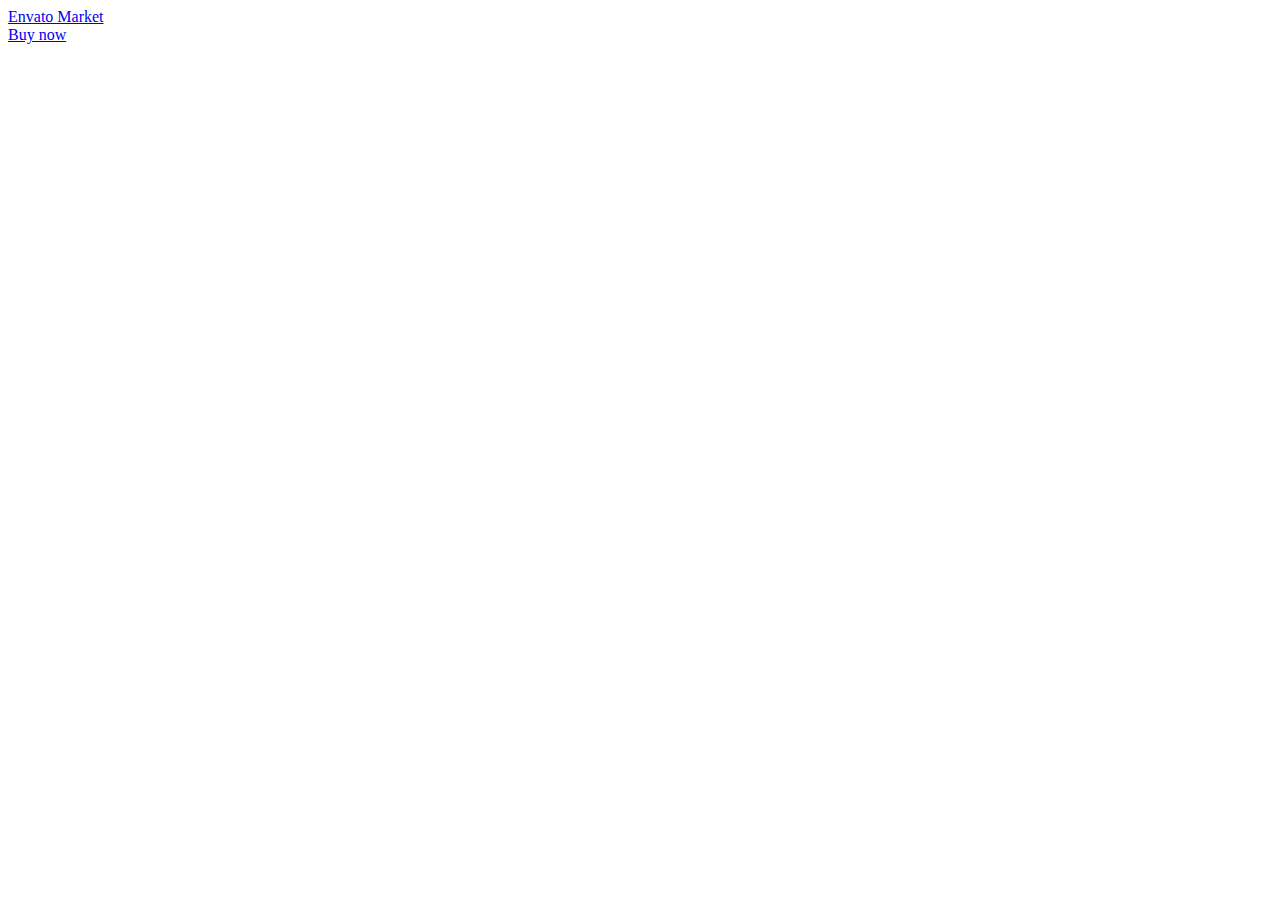
<file: preview.themeforest.net/item/voltpro-electrical-services-elementor-template-kit/full_screen_preview/55164794.html>
<!doctype html>
<html lang="en" class="no-js">

<head>
    <meta charset="utf-8">
    <link rel="dns-prefetch" href="//s3.envato.com" />
    <link rel="preload" href="https://public-assets.envato-static.com/assets/generated_sprites/logos-20f56d7ae7a08da2c6698db678490c591ce302aedb1fcd05d3ad1e1484d3caf9.png" as="image" />
    <link rel="preload" href="https://public-assets.envato-static.com/assets/generated_sprites/common-5af54247f3a645893af51456ee4c483f6530608e9c15ca4a8ac5a6e994d9a340.png" as="image" />

    <meta http-equiv="X-UA-Compatible" content="chrome=1">
    <title>Voltpro - Electrical Services Elementor Template Kit Preview - ThemeForest</title>
    <meta name="description" content="&amp;lt;p&amp;gt;&amp;lt;strong&amp;gt;VoltPro&amp;lt;/strong&amp;gt; – Electrical Services is an Elementor Template Kit ...">
    <meta name="robots" content="noindex, nofollow" />
    <meta name="viewport" content="width=device-width, minimum-scale=1, maximum-scale=1" />
    <meta name="turbo-visit-control" content="reload">

    <script nonce="Ob4lBc5eVs7btUzuZcIsTA==">
        //<![CDATA[
        window.dataLayer = window.dataLayer || [];

        //]]>
    </script>


    <script type="text/plain" nonce="Ob4lBc5eVs7btUzuZcIsTA==" data-cookieconsent="statistics">
        //
        <![CDATA[
      var container_env_param = "";
      (function(w,d,s,l,i) {
      w[l]=w[l]||[];w[l].push({'gtm.start':
      new Date().getTime(),event:'gtm.js'});
      var f=d.getElementsByTagName(s)[0],
      j=d.createElement(s),dl=l!='dataLayer'?'&l='+l:'';
      j.async=true;j.src='https://www.googletagmanager.com/gtm.js?id='+i+dl+container_env_param;
      f.parentNode.insertBefore(j,f);
      })(window,document,'script','dataLayer','GTM-W8KL5Q5');

//]]>
    </script>

    <link rel="stylesheet" media="all" href="https://public-assets.envato-static.com/assets/market/core/index-a9b4110996ce191cf79c3c3d4591a5bb3ada6179f9cdd9de9e89ba0bd13823e0.css" />
    <link rel="stylesheet" media="all" href="https://public-assets.envato-static.com/assets/market/pages/preview/index-457550c0311c719db250e79989e7462091be593549fb6bcb3801c9182189d1e5.css" />

    <link rel="apple-touch-icon-precomposed" type="image/x-icon" href="https://public-assets.envato-static.com/assets/icons/favicons/apple-touch-icon-72x72-precomposed-ea6fb08063069270d41814bdcea6a36fee5fffaba8ec1f0be6ccf3ebbb63dddb.png" sizes="72x72" />
    <link rel="apple-touch-icon-precomposed" type="image/x-icon" href="https://public-assets.envato-static.com/assets/icons/favicons/apple-touch-icon-114x114-precomposed-bab982e452fbea0c6821ffac2547e01e4b78e1df209253520c7c4e293849c4d3.png" sizes="114x114"
    />
    <link rel="apple-touch-icon-precomposed" type="image/x-icon" href="https://public-assets.envato-static.com/assets/icons/favicons/apple-touch-icon-120x120-precomposed-8275dc5d1417e913b7bd8ad048dccd1719510f0ca4434f139d675172c1095386.png" sizes="120x120"
    />
    <link rel="apple-touch-icon-precomposed" type="image/x-icon" href="https://public-assets.envato-static.com/assets/icons/favicons/apple-touch-icon-144x144-precomposed-c581101b4f39d1ba1c4a5e45edb6b3418847c5c387b376930c6a9922071c8148.png" sizes="144x144"
    />
    <link rel="apple-touch-icon-precomposed" type="image/x-icon" href="https://public-assets.envato-static.com/assets/icons/favicons/apple-touch-icon-precomposed-c581101b4f39d1ba1c4a5e45edb6b3418847c5c387b376930c6a9922071c8148.png" />

    <script src="https://public-assets.envato-static.com/assets/market/pages/full_screen_preview/index-90ba69e296c80625852fec522ed9e99c21b277646d120b98ce74d8778f2883a9.js" nonce="Ob4lBc5eVs7btUzuZcIsTA=="></script>

    <script nonce="Ob4lBc5eVs7btUzuZcIsTA==">
        //<![CDATA[
        //function to fix height of iframe!
        var calcHeight = function() {
            var headerDimensions = $('.preview__header').height();
            $('.full-screen-preview__frame').height($(window).height() - headerDimensions);
        }

        $(document).ready(function() {
            calcHeight();
        });

        $(window).resize(function() {
            calcHeight();
        }).load(function() {
            calcHeight();
        });

        //]]>
    </script>
</head>

<body class="full-screen-preview">
    <div class="preview__header">
        <div class="preview__envato-logo">
            <a class="header-envato_market" href="https://themeforest.net/item/voltpro-electrical-services-elementor-template-kit/55164794">Envato Market</a>
        </div>

        <div id="js-preview__actions" class="preview__actions">
            <div class="preview__action--buy">
                <a class="header-buy-now e-btn--3d -color-primary" href="https://themeforest.net/checkout/from_item/55164794?license=regular">Buy now</a>
            </div>
        </div>
    </div>
    <iframe class="full-screen-preview__frame" src="https://kits.roxthemes.com/voltpro/" name="preview-frame" frameborder="0" noresize="noresize" data-view="fullScreenPreview" allow="geolocation 'self'; autoplay 'self'">
</iframe>


    <script nonce="Ob4lBc5eVs7btUzuZcIsTA==">
        //<![CDATA[
        $(function() {
            viewloader.execute(Views);
        });

        //]]>
    </script>
    <script nonce="Ob4lBc5eVs7btUzuZcIsTA==">
        //<![CDATA[
        (function() {
            function normalizeAttributeValue(value) {
                if (value === undefined || value === null) return undefined

                var normalizedValue

                if (Array.isArray(value)) {
                    normalizedValue = normalizedValue || value
                        .map(normalizeAttributeValue)
                        .filter(Boolean)
                        .join(', ')
                }

                normalizedValue = normalizedValue || value
                    .toString()
                    .toLowerCase()
                    .trim()
                    .replace(/&amp;/g, '&')
                    .replace(/&#39;/g, "'")
                    .replace(/\s+/g, ' ')

                if (normalizedValue === '') return undefined
                return normalizedValue
            }

            var pageAttributes = {
                app_name: normalizeAttributeValue('Marketplace'),
                app_env: normalizeAttributeValue('production'),
                app_version: normalizeAttributeValue('255da69442cae7cda6099a6532b213c8d84538cc'),
                page_type: normalizeAttributeValue('item'),
                page_location: window.location.href,
                page_title: document.title,
                page_referrer: document.referrer,
                ga_param: normalizeAttributeValue('_ga=2.127763337.586469765.1732442736-1450768365.1732442736'),
                event_attributes: null,
                user_attributes: {
                    user_id: normalizeAttributeValue(''),
                    market_user_id: normalizeAttributeValue(''),
                }
            }
            dataLayer.push(pageAttributes)

            dataLayer.push({
                event: 'analytics_ready',
                event_attributes: {
                    event_type: 'user',
                    custom_timestamp: Date.now()
                }
            })
        })();

        //]]>
    </script>
    <noscript>
      <iframe
        src="https://www.googletagmanager.com/ns.html?id=GTM-W8KL5Q5"
        height="0"
        width="0"
        style="display:none;visibility:hidden"
      >
      </iframe>
    </noscript>



    <div id="affiliate-tracker" class="is-hidden" data-view="affiliatesTracker" data-cookiebot-enabled="true"></div>

    <script src="https://consent.cookiebot.com/uc.js" data-cbid="d10f7659-aa82-4007-9cf1-54a9496002bf" data-georegions="{&quot;region&quot;:&quot;US&quot;,&quot;cbid&quot;:&quot;d9683f70-895f-4427-97dc-f1087cddf9d8&quot;}" async="async" id="Cookiebot" nonce="Ob4lBc5eVs7btUzuZcIsTA=="></script>


    <script nonce="Ob4lBc5eVs7btUzuZcIsTA==">
        //<![CDATA[
        var ACCOUNTS = ["m"];
        window.ga = window.ga || function() {
            (ga.q = ga.q || []).push(arguments)
        };
        ga.l = +new Date;

        var consentCookie = getCookie('CookieConsent');

        if (consentCookie) {
            var hasConsent = Market.Helpers.CookieConsent.given('statistics');

            if (hasConsent) {
                setupGoogleAnalytics();
                loadGoogleAnalytics();
                loadLinkingForAllAccounts();
            }
        } else {
            setupGoogleAnalytics();
            loadGoogleAnalytics();
            loadLinkingForAllAccounts();
        }

        window.addEventListener('CookiebotOnAccept', handleCookiebotAcceptDeclineEvent, false);
        window.addEventListener('CookiebotOnDecline', handleCookiebotAcceptDeclineEvent, false);

        function handleCookiebotAcceptDeclineEvent() {
            if (Cookiebot.consent.statistics) {
                if (!(window.ga && ga.create)) {
                    setupGoogleAnalytics();
                    loadGoogleAnalytics();
                    loadLinkingForAllAccounts();
                }
            } else {
                unloadGoogleAnalytics()
            }
        }

        function getCookie(name) {
            var name = name + "=";
            var decodedCookie = decodeURIComponent(document.cookie);
            var cookieContent = decodedCookie.split(';');

            for (var i = 0; i < cookieContent.length; i++) {
                var c = cookieContent[i];

                while (c.charAt(0) == ' ') {
                    c = c.substring(1);
                }

                if (c.indexOf(name) == 0) {
                    return c.substring(name.length, c.length);
                }
            }

            return false;
        }

        function delete_cookie_by_name(name) {
            document.cookie = name + "=; expires=Thu, 01 Jan 1970 00:00:00 UTC; path=/;";
        }

        function unloadGoogleAnalytics() {
            var payload = {
                "name": "m",
                "allowLinker": true
            };
            var accountId = "UA-11834194-7";

            // Set the GA User Opt-out flag
            window['ga-disable-' + accountId] = true;

            // Do not explicitly make any further calls to ga()
            ga(payload.name + ".remove");

            // Delete any existing GA cookies (_ga, _gat & _gaid) and GA Client ID from localStorage
            delete_cookie_by_name('_ga');
            delete_cookie_by_name('_gat');
            delete_cookie_by_name('_gid');

            // Delete LocalStorage Entries
            if (Market.Helpers.GaLsUtils.localStorageAvailable()) {
                var clientId = Market.Helpers.GaLsUtils.getClientId();

                if (!clientId) {
                    return;
                }

                Market.Helpers.GaLsUtils.removeClientId();
            }

            // Do not transmit the Client ID to other sites upon navigation (i.e. autoLink)
        }

        function domLoaded() {
            return new Promise(resolve => {
                if (
                    document.readyState === 'interactive' ||
                    document.readyState === 'complete'
                ) {
                    resolve()
                } else {
                    document.addEventListener(
                        'DOMContentLoaded',
                        () => {
                            resolve()
                        }, {
                            capture: true,
                            once: true,
                            passive: true
                        }
                    )
                }
            })
        }

        function loadLinkingForAllAccounts() {
            domLoaded().then(() => {
                window._envGaTrackerNames = ACCOUNTS;

                for (var i = 0; i < ACCOUNTS.length; i++) {
                    var t = ACCOUNTS[i];

                    ga(t + '.require', 'linker');

                    ga(t + '.require', 'linkid', 'linkid.js');
                };

                document.body.addEventListener('click', function(event) {
                    decorateLink(event);
                });
                document.body.addEventListener('contextmenu', function(event) {
                    // Aside from a normal click, we need to handle the variety of ways users
                    // can open a link in a new tab
                    // Right click to open context menu
                    decorateLink(event);
                });
                document.body.addEventListener('mousedown', function(event) {
                    // Aside from a normal click, we need to handle the variety of ways users
                    // can open a link in a new tab
                    // Middle mouse button click
                    if (event.button === 1) {
                        decorateLink(event);
                    }
                });
            });
        }

        function decorateLink(event) {

            window._envGaTrackerNames = ACCOUNTS;

            var currentTarget = jQuery(event.target);
            var link = currentTarget.closest('a')[0];
            var ourDomains = ["audiojungle.net", "themeforest.net", "videohive.net", "graphicriver.net", "3docean.net", "codecanyon.net", "photodune.net", "elements.envato.com", "build.envatohostedservices.com", "author.envato.com", "tutsplus.com", "sites.envato.com", "account.envato.com", "forums.envato.com"];
            var filteredDomains = ourDomains.filter(function(domain) {
                return domain !== document.location.hostname;
            });

            for (var i = 0; i < ACCOUNTS.length; i++) {
                var t = ACCOUNTS[i];

                if (link && link.href) {
                    if (filteredDomains.includes(link.hostname) || currentSiteLinkOpensInNewWindow(link)) {
                        ga(t + '.linker:decorate', link)
                    }
                }
            }
        }

        function currentSiteLinkOpensInNewWindow(link) {
            return document.location.hostname === link.hostname && link.target === '_blank';
        }

        function setupGoogleAnalytics() {
            (function() {
                var accountId = "UA-11834194-7";
                window['ga-disable-' + accountId] = false;

                var options = {
                    "name": "m",
                    "allowLinker": true
                };

                if (Market.Helpers.GaLsUtils.localStorageAvailable()) {
                    if (Market.Helpers.GaLsUtils.clientIdNotPresent()) {
                        options.clientId = Market.Helpers.GaLsUtils.retrieveClientId();
                    }

                    ga("create", accountId, options);
                    ga(function() {
                        var tracker = ga.getByName(options.name);
                        Market.Helpers.GaLsUtils.storeClientId(tracker.get('clientId'));
                        for (var i = 0; i < ACCOUNTS.length; i++) {
                            var t = ACCOUNTS[i];
                            ga(t + '.set', 'dimension18', Market.Helpers.GaLsUtils.retrieveClientId())
                        }
                    })
                } else {
                    ga("create", accountId, options);
                }

                window._envGaTrackerNames = ACCOUNTS;

                for (var i = 0; i < ACCOUNTS.length; i++) {
                    var t = ACCOUNTS[i];

                    ga(t + '.require', "");

                    ga(t + '.require', 'ec');

                    ga(t + '.require', 'displayfeatures');

                    ga(t + '.set', 'dimension20', 'other')

                    var itemPageIdMatch = window.location.pathname.match(/^\/item\/[a-z-]+\/(?:reviews\/)?(\d+)(?:\/comments|\/support)?$/);
                    if (itemPageIdMatch) {
                        // Fetch item ID from path
                        var itemId = itemPageIdMatch[1];
                        ga(t + '.set', 'dimension23', itemId);
                    }

                }

                loadLinkingForAllAccounts()
            }());
        }

        function loadGoogleAnalytics() {
            (function() {

                var s = document.createElement('script');
                s.type = 'text/javascript';
                s.async = true;
                s.src = 'https://www.google-analytics.com/analytics.js';
                var x = document.getElementsByTagName('script')[0];
                x.parentNode.insertBefore(s, x);
            }());
        }



        //]]>
    </script>

    <script nonce="Ob4lBc5eVs7btUzuZcIsTA==">
        //<![CDATA[

        trimGacUaCookies()
        trimGaSessionCookies()

        function trimGacUaCookies() {
            // Trim the list of gac cookies and only leave the most recent ones. This
            // prevents rejecting the request later on when the cookie size grows larger
            // than nginx buffers.
            let maxCookies = 15
            var gacCookies = []

            let cookies = document.cookie.split('; ')
            for (let i in cookies) {
                let [cookieName, cookieVal] = cookies[i].split('=', 2)
                if (cookieName.startsWith('_gac_UA')) {
                    gacCookies.push([cookieName, cookieVal])
                }
            }

            if (gacCookies.length <= maxCookies) {
                return
            }

            gacCookies.sort((a, b) => {
                return (a[1] > b[1] ? -1 : 1)
            })

            for (let i in gacCookies) {
                if (i < maxCookies) continue
                $.removeCookie(gacCookies[i][0], {
                    path: '/',
                    domain: '.' + window.location.host
                })
            }
        }

        function trimGaSessionCookies() {
            // Trim the list of ga session cookies and only leave the most recent ones. This
            // prevents rejecting the request later on when the cookie size grows larger
            // than nginx buffers.
            let maxCookies = 15
            var gaCookies = []
            // safelist our GA properties for production and staging
            const KEEPLIST = ['_ga_ZKBVC1X78F', '_ga_9Z72VQCKY0']

            let cookies = document.cookie.split('; ')
            for (let i in cookies) {
                let [cookieName, cookieVal] = cookies[i].split('=', 2)

                // explicitly ensure the cookie starts with `_ga_` so that we don't accidentally include
                // the `_ga` cookie
                if (cookieName.startsWith('_ga_')) {
                    if (KEEPLIST.includes(cookieName)) {
                        continue
                    }

                    gaCookies.push([cookieName, cookieVal])
                }
            }

            if (gaCookies.length <= maxCookies) {
                return
            }

            gaCookies.sort((a, b) => {
                return (a[1] > b[1] ? -1 : 1)
            })

            for (let i in gaCookies) {
                if (i < maxCookies) continue
                $.removeCookie(gaCookies[i][0], {
                    path: '/',
                    domain: '.' + window.location.host
                })
            }
        }

        //]]>
    </script>


    <script nonce="Ob4lBc5eVs7btUzuZcIsTA==">
        //<![CDATA[
        // Set Datadog custom attributes
        (function() {
            if (typeof window.datadog_attributes != 'object')
                window.datadog_attributes = {}
            window.datadog_attributes['pageType'] = 'other'
        })()

        //]]>
    </script>




</body>

</html>
</file>
